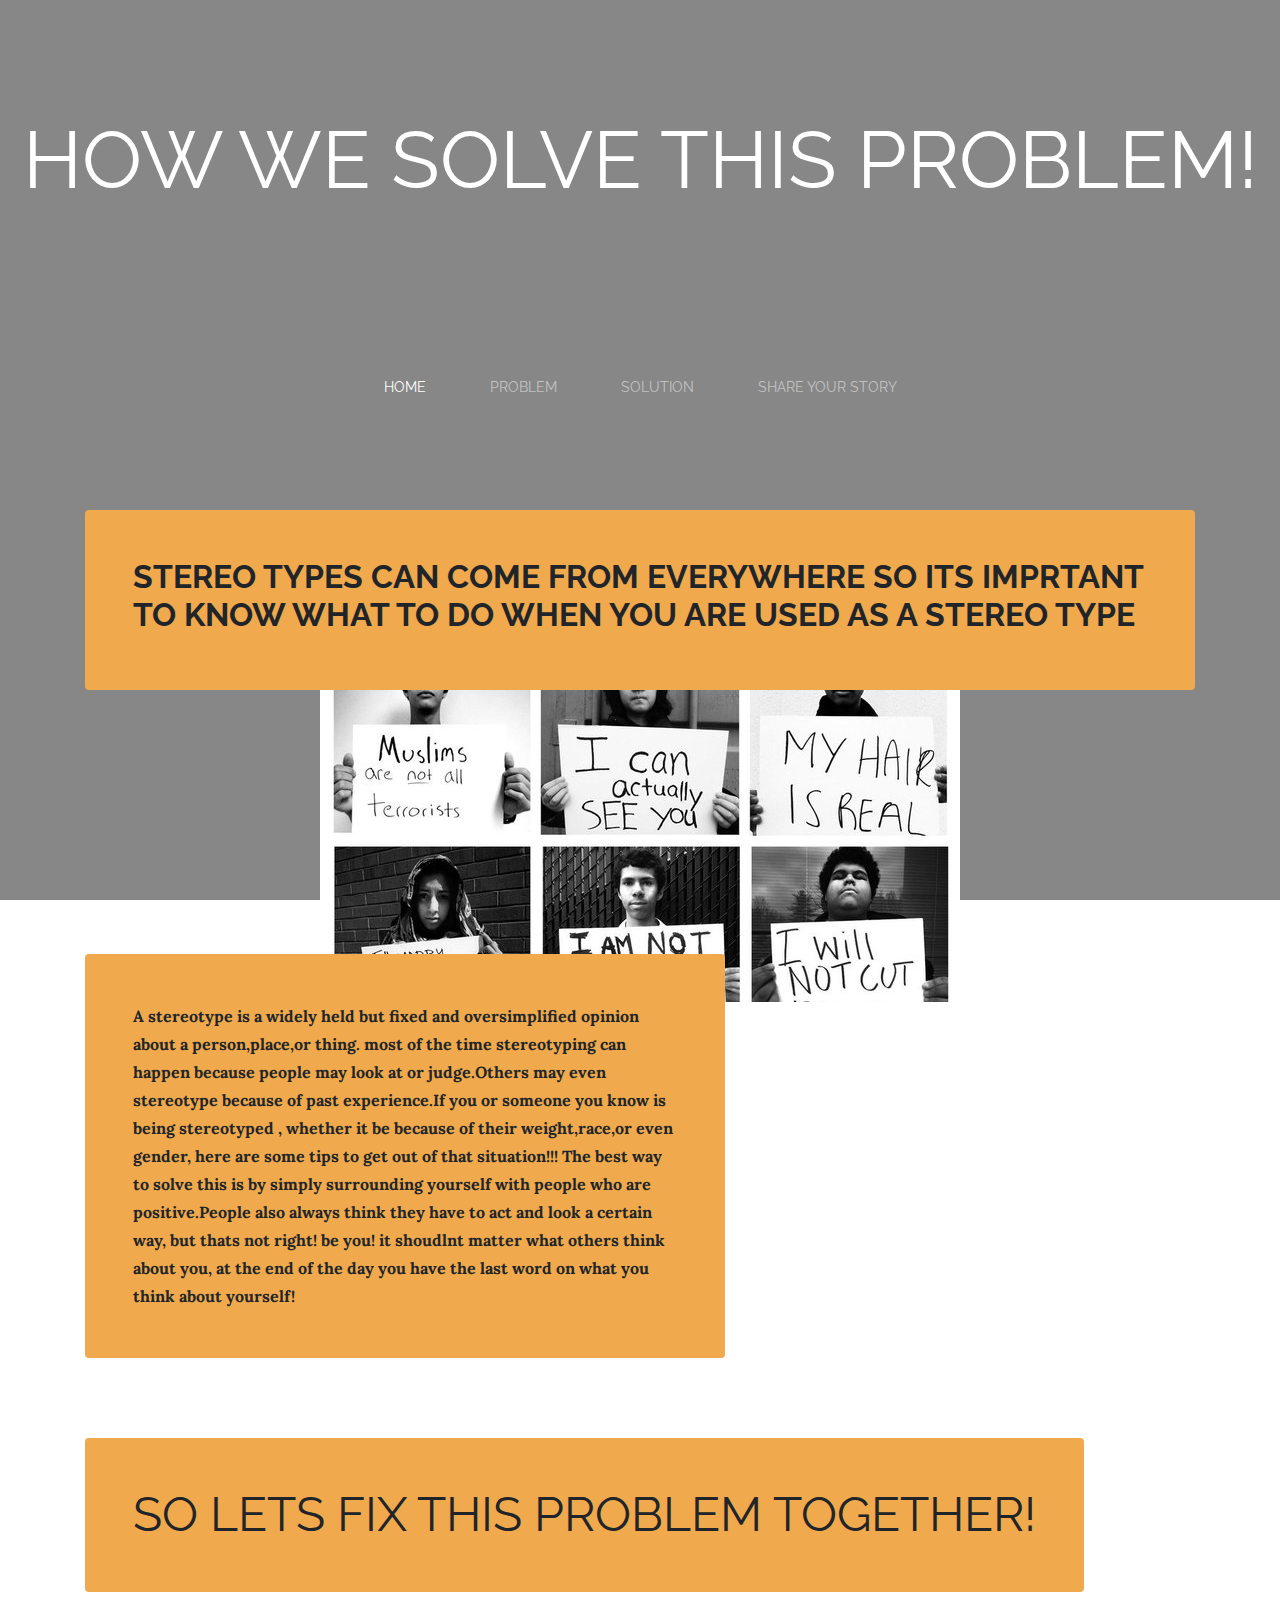
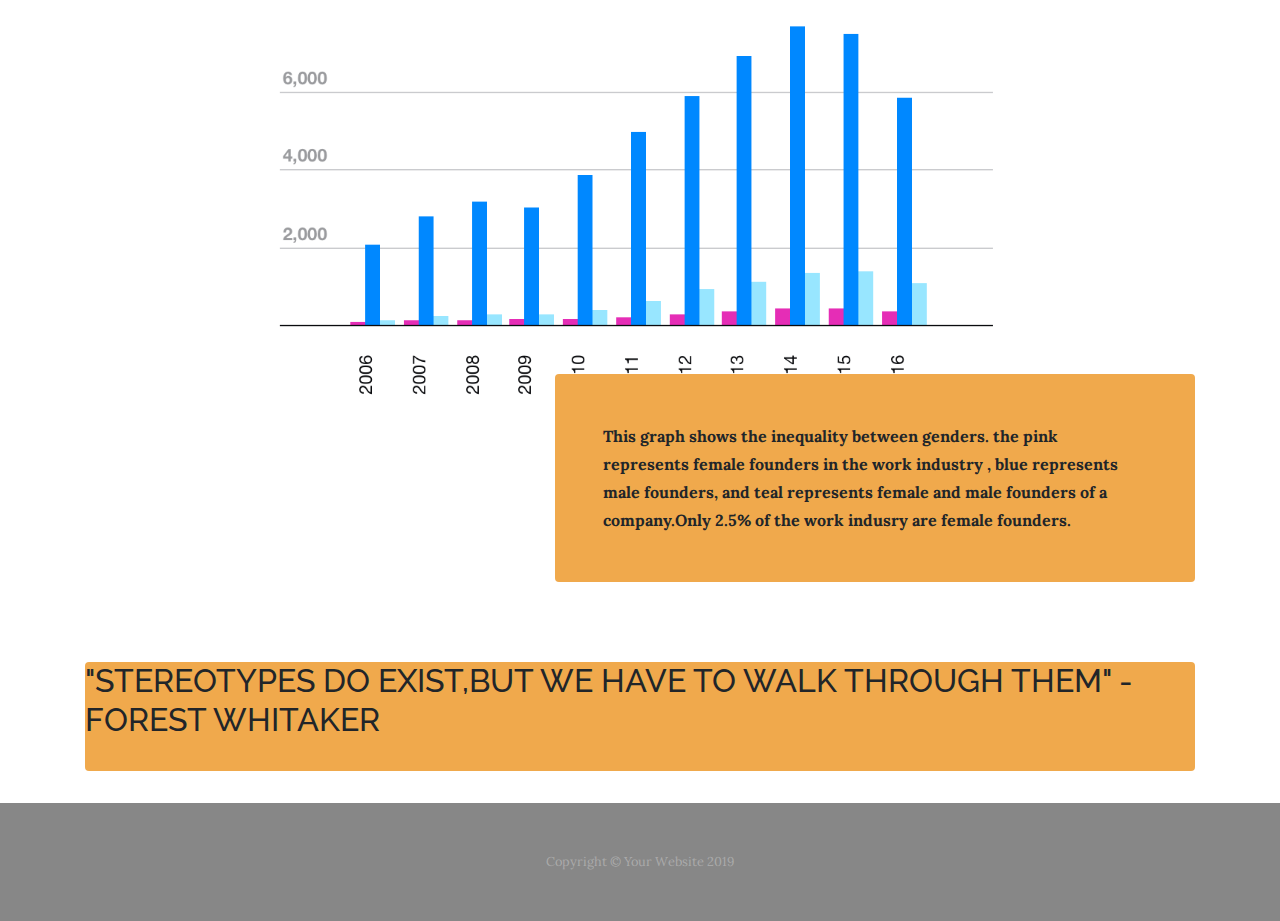
<file: solution.html>
<!DOCTYPE html>
<html lang="en">

<head>

  <meta charset="utf-8">
  <meta name="viewport" content="width=device-width, initial-scale=1, shrink-to-fit=no">
  <meta name="description" content="">
  <meta name="author" content="">

  <title>soulutions to solve this problem!</title>

  <!-- Bootstrap core CSS -->
  <link href="bootstrap.min.css" rel="stylesheet">

  <!-- Custom fonts for this template -->
  <link href="https://fonts.googleapis.com/css?family=Raleway:100,100i,200,200i,300,300i,400,400i,500,500i,600,600i,700,700i,800,800i,900,900i" rel="stylesheet">
  <link href="https://fonts.googleapis.com/css?family=Lora:400,400i,700,700i" rel="stylesheet">

  <!-- Custom styles for this template -->
  <link href="solution.css" rel="stylesheet">

</head>

<body>

  <h1 class="site-heading text-center text-white d-none d-lg-block">
    <span class="site-heading-upper text-primary mb-3"></span>
    <span class="site-heading-lower"><b>How we solve this problem!</b></span>
  </h1>

  <!-- Navigation --> 
  <img >
  <nav class="navbar navbar-expand-lg navbar-dark py-lg-4" id="mainNav">
    <div class="container">
      <a class="navbar-brand text-uppercase text-expanded font-weight-bold d-lg-none" href="#">Stop StereoTyping</a>
      <button class="navbar-toggler" type="button" data-toggle="collapse" data-target="#navbarResponsive" aria-controls="navbarResponsive" aria-expanded="false" aria-label="Toggle navigation">
      </button>
      <div class="navbar-collapse" id="navbarResponsive">
        <ul class="navbar-nav mx-auto">
          <li class="nav-item active px-lg-4">
            <a class="nav-link text-uppercase text-expanded" href="index.html">Home
              <span class="sr-only">(current)</span>
            </a>
          </li>
          <li class="nav-item px-lg-4">
            <a class="nav-link text-uppercase text-expanded" href="problem.html">Problem</a>
          </li>
          <li class="nav-item px-lg-4">
            <a class="nav-link text-uppercase text-expanded" href="solution.html">Solution</a>
          </li>
          <li class="nav-item px-lg-4">
            <a class="nav-link text-uppercase text-expanded" href="tellyourstory.html">Share your story</a>
          </li>
        </ul>
      </div>
    </div>
  </nav>

  <section class="page-section">
    <div class="container">
      <div class="product-item">
        <div class="product-item-title d-flex">
          <div class="bg-faded p-5 d-flex ml-auto rounded">
            <h2 class="section-heading mb-9s   v">
              <span class="section-heading-upper"></span>
              <span class=><b>stereo types can come from everywhere so its imprtant to know what to do when you are used as a stereo type
            </h2>
          </div>
        </div>
        <img class="product-item-img mx-auto d-flex rounded img-fluid mb-3 mb-lg-0" src="example6.jpg" alt="">
        <div class="product-item-description d-flex mr-auto">
          <div class="bg-faded p-5 rounded">
            <p class="mb-0">A stereotype is a widely held but fixed and oversimplified opinion about a person,place,or thing. most of the time stereotyping can happen because people may look at or judge.Others may even stereotype because of past experience.If you or someone you know is being stereotyped , whether it be because of their weight,race,or even gender, here are some tips to get out of that situation!!! The best way to solve this is by simply surrounding yourself with people who are positive.People also always think they have to act and look a certain way, but thats not right! be you! it shoudlnt matter what others think about you, at the end of the day you have the last word on what you think about yourself!
            </p>
          </div>
        </div>
      </div>
    </div>
  </section>

  <section class="page-section">
    <div class="container">
      <div class="product-item">
        <div class="product-item-title d-flex">
          <div class="bg-faded p-5 d-flex mr-auto rounded">
            <h2 class="section-heading mb-0">
              <span class="section-heading-upper"></span>
              <span class="section-heading-lower"><b>So  lets fix this problem together!</b></span>
            </h2>
          </div>
        </div>
        <img class="product-item-img mx-auto d-flex rounded img-fluid mb-3 mb-lg-0" src="example4.png" alt="">
        <div class="product-item-description d-flex ml-auto">
          <div class="bg-faded p-5 rounded">
            <p class="mb-0">This graph shows the inequality between genders. the pink represents female founders in the work industry , blue represents male founders, and teal represents female and male founders of a company.Only 2.5% of the work indusry are female founders. 
          </div>
        </div>
      </div>
    </div>
  </section>

  <section class="page-section">
    <div class="container">
      <div class="product-item">
        <div class="product-item-title d-flex">
          <div class="bg-faded p-10 d-flex ml-auto rounded">
            <b> 
              <span class="section-heading"><h2>"Stereotypes do exist,but we have to walk through them"

                     -Forest Whitaker</h2>
              
              
     <img >
          
            <p class="mb-0"></p>
          </div>
        </div>
      </div>
    </div>
  </section>

  <footer class="footer text-faded text-center py-5">
    <div class="container">
      <p class="m-0 small">Copyright &copy; Your Website 2019</p>
    </div>
  </footer>

  <!-- Bootstrap core JavaScript -->
  <!-- <script src="vendor/jquery/jquery.min.js"></script>
  <script src="vendor/bootstrap/js/bootstrap.bundle.min.js"></script> -->

</body>

</html>
</file>
<file: solution.css>
/*!
 * Start Bootstrap - Business Casual v5.0.5 (https://startbootstrap.com/template-overviews/business-casual)
 * Copyright 2013-2019 Start Bootstrap
 * Licensed under MIT (https://github.com/BlackrockDigital/startbootstrap-business-casual/blob/master/LICENSE)
 */

body {
  font-family: 'Lora';
  background: -webkit-gradient(linear, left top, left bottom, from(rgba(135, 135, 135, 1))), url("../img/bg.jpg");
  background: linear-gradient(rgba(135, 135, 135, 1)), url("../img/bg.jpg");
  background-attachment: fixed;
  background-position: center;
  background-size: cover;
}

h1,
h2,
h3,
h4,
h5,
h6 {
  font-family: 'Raleway';
}

p {
  line-height: 1.75;
}

.text-faded {
  color: rgba(255, 255, 255, 0.3);
}

.site-heading {
  margin-top: 5rem;
  margin-bottom: 5rem;
  text-transform: uppercase;
  line-height: 1;
  font-family: 'Raleway';
}

.site-heading .site-heading-upper {
  display: block;
  font-size: 2rem;
  font-weight: 800;
}

.site-heading .site-heading-lower {
  font-size: 5rem;
  font-weight: 100;
  line-height: 10rem;
}

.page-section {
  margin-top: 5rem;
  margin-bottom: 5rem;
}

.section-heading {
  text-transform: uppercase;
}

.section-heading .section-heading-upper {
  display: block;
  font-size: 1rem;
  font-weight: 800;
}

.section-heading .section-heading-lower {
  display: block;
  font-size: 3rem;
  font-weight: 100;
}

.logo {
  
}

.bg-faded {
  background-color: rgba(240, 169, 76, 1);
}

#mainNav {
  background-color: white (240, 169, 76, 1);
  font-family: 'Raleway';
}

#mainNav .navbar-brand {
  color: white
}

#mainNav .navbar-nav .nav-item .nav-link {
  color: white
  font-weight: 800;
}

#mainNav .navbar-nav .nav-item.active .nav-link {
  color: white 
}

@media (min-width: 992px) {
  #mainNav .navbar-nav .nav-item .nav-link {
    font-size: 0.9rem;
  }
  #mainNav .navbar-nav .nav-item .nav-link:hover {
    color: rgba(255, 255, 255, 0.4);
  }
  #mainNav .navbar-nav .nav-item.active .nav-link:hover {
    color: white
  }
}

.btn-xl {
  font-weight: 700;
  font-size: 0.8rem;
  padding-top: 1.5rem;
  padding-bottom: 1.5rem;
  padding-left: 2rem;
  padding-right: 2rem;
}

.intro {
  position: relative;
}

@media (min-width: 992px) {
  .intro .intro-img {
    width: 75%;
    float: right;
  }
  .intro .intro-text {
    left: 0;
    width: 60%;
    margin-top: 3rem;
    position: absolute;
  }
  .intro .intro-text .intro-button {
    width: 100%;
    left: 0;
    position: absolute;
    bottom: -2rem;
  }
}

@media (min-width: 1200px) {
  .intro .intro-text {
    width: 45%;
  }
}

.cta {
  padding-top: 5rem;
  padding-bottom: 5rem;
  background-color: rgba(36, 54, 255, 1);
}

.cta .cta-inner {
  position: relative;
  padding: 3rem;
  margin: 0.5rem;
  background-color: rgba(255, 255, 255, 0.85);
}

.cta .cta-inner:before {
  border-radius: 0.5rem;
  content: '';
  position: absolute;
  top: -0.5rem;
  bottom: -0.5rem;
  left: -0.5rem;
  right: -0.5rem;
  border: 0.25rem solid rgba(255, 255, 255, 0.85);
}

@media (min-width: 992px) {
  .about-heading .about-heading-img {
    position: relative;
    z-index: 0;
  }
  .about-heading .about-heading-content {
    margin-top: -5rem;
    position: relative;
    z-index: 1;
  }
}

@media (min-width: 992px) {
  .product-item .product-item-title {
    position: relative;
    z-index: 1;
    margin-bottom: -3rem;
  }
  .product-item .product-item-img {
    position: relative;
    z-index: 0;
    max-width: 60vw;
  }
  .product-item .product-item-description {
    position: relative;
    z-index: 1;
    margin-top: -3rem;
    max-width: 50vw;
  }
}

.list-hours {
  font-size: 0.9rem;
}

.list-hours .list-hours-item {
  border-bottom: 1px solid rgba(230, 167, 86, 0.5);
  padding-bottom: .25rem;
  margin-bottom: 1rem;
  font-style: italic;
}

.list-hours .list-hours-item.today {
  font-weight: bold;
  color: #e6a756;
}

@media (min-width: 992px) {
  .list-hours {
    width: 50%;
    font-size: 1.1rem;
  }
}

.address strong {
  font-size: 1.2rem;
}

.footer {
  background-color: rgba(135, 135, 135, 1);
}

.text-primary {
  color: #e6a756 !important;
}

.bg-primary {
  background-color: #e6a756 !important;
}

.btn {
  -webkit-box-shadow: 0px 3px 3px 0px rgba(33, 37, 41, 0.1);
  box-shadow: 0px 3px 3px 0px rgba(33, 37, 41, 0.1);
}

.btn-primary {
  background-color: #e6a756;
  border-color: #e6a756;
}

.btn-primary:hover, .btn-primary:focus, .btn-primary:active {
  background-color: #df902a;
  border-color: #df902a;
}

.font-weight-light {
  font-weight: 100 !important;
}
</file>
